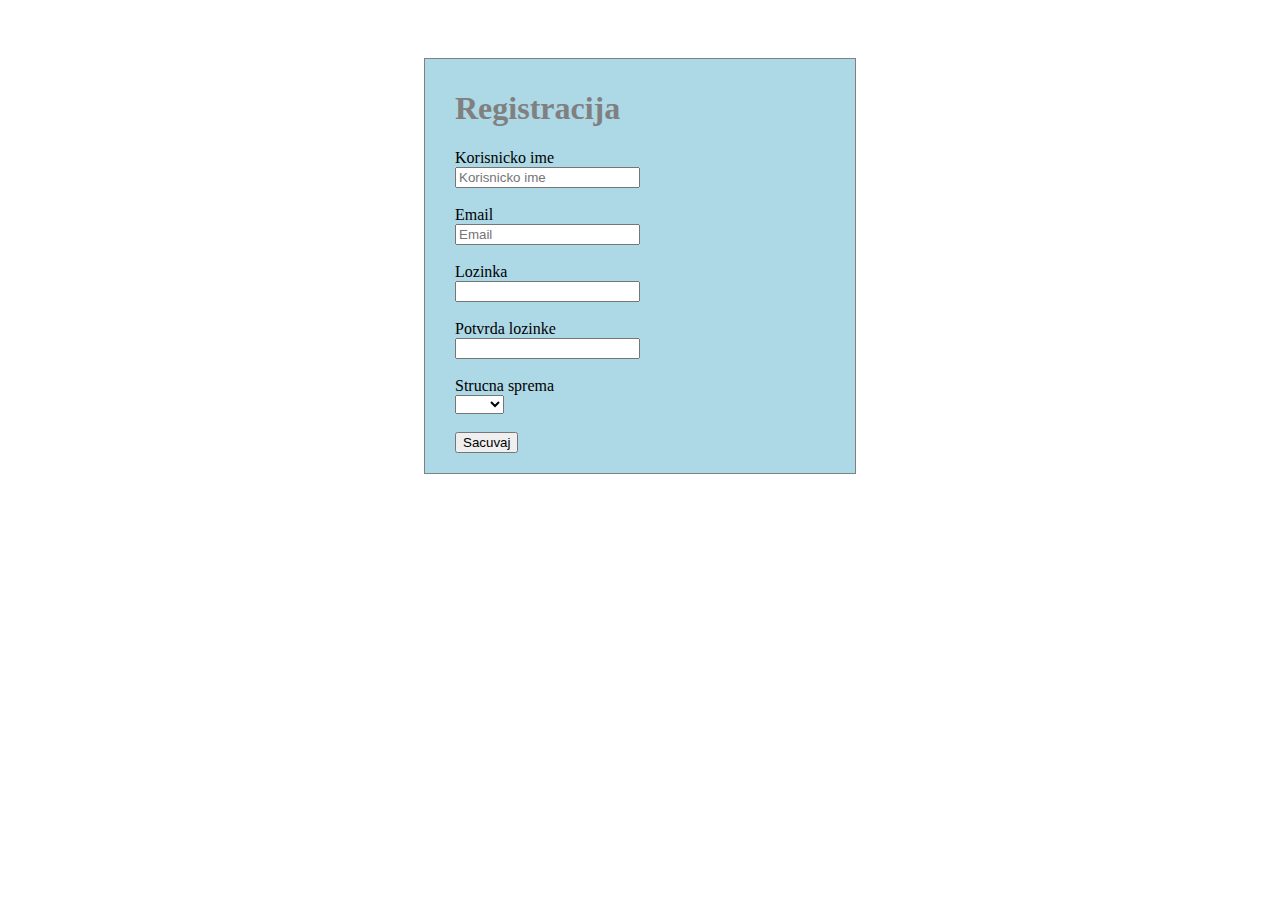
<file: radovi/validacija.html>
<!DOCTYPE html>
<html lang="en">
<head>
    <meta charset="UTF-8">
    <meta name="viewport" content="width=device-width, initial-scale=1.0">
    <meta http-equiv="X-UA-Compatible" content="ie=edge">
    <link rel="stylesheet" type="text/css" href="validacija.css">
    
    <title>Validacija</title>
</head>
<body>
    <div class="wrapper">
        
        <br>
        <div class="forma">
        <form id="forma1" action="neka_stranica.asp">
        <h1><a href="#" title="Ponisti formu" id="clear">Registracija</a></h1>
        <label >Korisnicko ime</label></br>
        <input type="text" id="username" placeholder="Korisnicko ime"><p id="p1"></p></br></br>
        <label >Email</label></br>
        <input type="email" id="email" placeholder="Email"><p id="p2"></p></br></br>
        <label >Lozinka</label></br>
        <input type="password" id="lozinka" ><p id="p3"></p></br></br>
        <label >Potvrda lozinke</label></br>
        <input type="password" id="lozinka2"><p id="p4"></p></br></br>
        <label >Strucna sprema</label></br>
        <select name="nivoskole" id="nivoskole">
            <option value="none"></option>
            <option value="nivo1">SSS</option>
            <option value="nivo2">VŠS</option>
            <option value="nivo3">VSS</option>
        </select>
        <br>
        <br>
        <input type="submit" value="Sacuvaj" id="potvrdi" onclick="return validateForm()" >
    </form>
        </div>
    </div>
    <script src="validacija.js"></script>
</body>
</html>
</file>
<file: radovi/validacija.css>
.wrapper{
    position: absolute;
    width: 100%;
    height: 100%;
    top: 0;
    left: 0;
   
}
.forma{
    margin: 40px auto;
    width: 400px;
    
    padding: 10px 0 20px 30px;
    background-color: lightblue;
    border: 1px solid grey;
}
.wrapper h1{
    color: grey;
}
.wrapper h1 a{
    color: inherit;
    text-decoration: none;
}
.error{
    border-color: red;
}
p{
    display:inline;
    color: red;
}
</file>
